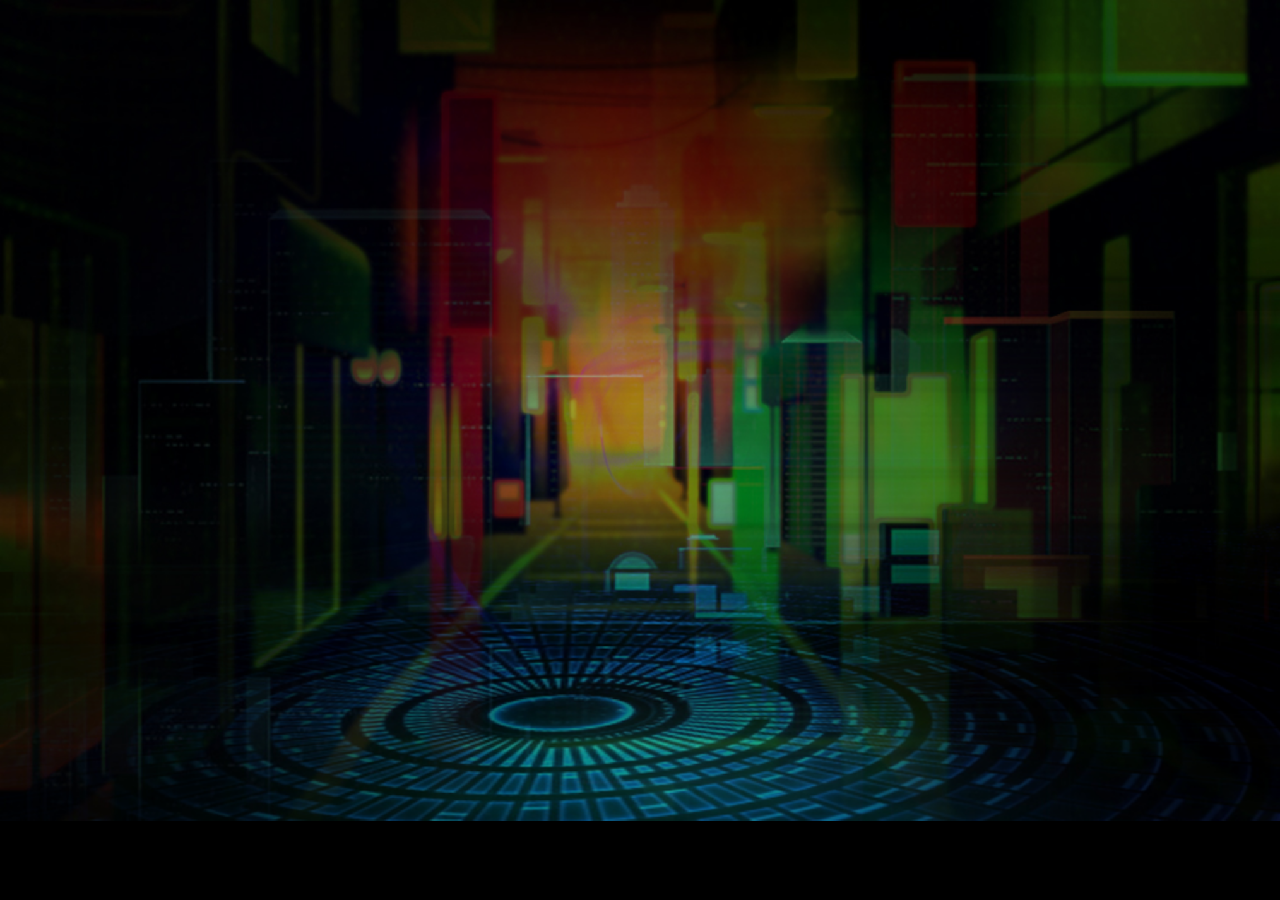
<file: index.html>
﻿<!DOCTYPE html>
<html ng-app="myapp">

    <head>
        <meta charset="utf-8" />
        <meta name="viewport" content="width=device-width, initial-scale=1, shrink-to-fit=no">
        <meta http-equiv="X-UA-Compatible" content="IE=Edge,chrome=1">
        <title>AIA BMEP</title>
        <script>
        </script>
        <link rel="stylesheet" href="style.css" />
        
        <script data-require="angular.js@1.6.x" src="libs/angular1.6.js" data-semver="1.2.25"></script>
        <script type="text/javascript" src="libs/ng-sanitize.js"></script>
        <script type="text/javascript" src="libs/jquery3.3.js"></script>
        <script type="text/javascript" src="libs/createjs.min.js"></script>
		<script type="text/javascript" src="libs/SCORM_API_wrapper.js"></script>
        <script src="app.js"></script>
        <script src="directive.js"></script>
        <script src="Controllers/MainController.js"></script>
        <script src="Controllers/splashController.js"></script>
        <script src="Controllers/race1Controller.js"></script>
        <script src="Controllers/race2Controller.js"></script>
        <script src="Controllers/race3Controller.js"></script>
		<script src="Controllers/race4Controller.js"></script>
        <script src="Controllers/mission1Controller.js"></script>
        <script src="Controllers/mapController.js"></script>
        <script src="Controllers/progressController.js"></script>
        <script src="Controllers/scoreController.js"></script>
        <script type="text/javascript" src="utils/filters.js"></script>
        <script type="text/javascript" src="libs/jquery-ui.min.js"></script>

        <script type="text/javascript" src="libs/jqueryui_touch.js"></script>
		
    </head>

    <body ng-controller="MainCtrl">
        <div class="application">
            <div id="page-loading" ng-show="showLoader">
               <img src="images/preLoader4.gif" />
            </div>
            <header>
<!--               <button ng-click="path('step1')" style="position: relative;z-index: 9"></button>
               <button ng-click="path('/')" style="position: relative;z-index: 9"></button>-->
                <ul class="utils">
                    <li>
                        <div class="utilsplaypause">
                            <button id="play-pause" ng-click="pauseOrPlay($event)" class="{{operation}} pause"></button>
                        </div>
                    </li>
                </ul>
            </header>



            <div simple-view></div>
        </div>
        <script type="text/javascript" src="libs/greensock/TweenMax.min.js"></script>  
        <script type="text/javascript" src="libs/bootstrap.min.js"></script>
        <script type="text/javascript" src="libs/swipe.js"></script>
        <script type="text/javascript">
            var zoomX=1,zoomY=1;
            document.addEventListener('touchmove', function() { e.preventDefault(); }, { passive:false });
            function fillDiv(div, proportional) {
			
			 var currentWidth = div.outerWidth();
                var currentHeight = div.outerHeight();

                var availableHeight = window.innerHeight;
                var availableWidth = window.innerWidth;
                console.log(availableHeight);
                console.log(availableWidth)
                var scaleX = availableWidth / currentWidth;
                var scaleY = availableHeight / currentHeight;

                if (proportional) {
                    scaleX = Math.min(scaleX, scaleY);
                    scaleY = scaleX;
                }

                var translationX = Math.round((availableWidth - (currentWidth
                        * scaleX)) / 2);
                var translationY = Math.round((availableHeight - (currentHeight
                        * scaleY)) / 2);
            zoomX=scaleX;
               zoomY=scaleY;
            if ($(window).width() < 1014) {
               
               
                div.css({
                    "left": "0px",
                    "top": "0px",
                    "transform": "translate(" + translationX + "px, "
                            + 0 + "px) scale3d("
                            + scaleX + ", " + scaleY + ", 1)",
                    "-webkit-transform": "translate(" + translationX + "px, "
                            + 0 + "px) scale3d("
                            + scaleX + ", " + scaleY + ", 1)",
                    "transform-origin": "0 0",
                    "-webkit-transform-origin": "0 0"
                });
            }else{
				 div.css('margin', '0');
				  div.css({
                    "left": "0px",
                    "top": "0px",
                    "transform": "translate(" + translationX + "px, "
                            + 0 + "px) scale3d("
                            + scaleX + ", " + scaleY + ", 1)",
                    "-webkit-transform": "translate(" + translationX + "px, "
                            + 0 + "px) scale3d("
                            + scaleX + ", " + scaleY + ", 1)",
                    "transform-origin": "0 0",
                    "-webkit-transform-origin": "0 0"
                });
			}
        }
        fillDiv($(".application"), true);
                var prv_o;
        $(window).resize(function () {
            if (window.innerHeight > window.innerWidth) {
                var o = "p";
            }
            else {
                var o = "l";
            }
            if(prv_o != o){
                fillDiv($(".application"), true);
                prv_o=o;
            }
});;
        </script>
    </body>

</html>
</file>
<file: style.css>
/* Put your css in here */
* { 
    -moz-box-sizing: border-box; 
    -webkit-box-sizing: border-box; 
    box-sizing: border-box; 
}
@font-face{ font-family: 'MPL';
            src: url('fonts/Myriad-Pro-Light.eot'); /* IE9 Compat Modes */
            src: url("fonts/Myriad-Pro-Light.ttf") format("truetype");
            src: url('fonts/Myriad-Pro-Light.woff') format('woff2'),
                url('fonts/Myriad-Pro-Light.woff') format('woff'), /* Modern Browsers */
                url("fonts/Myriad-Pro-Light.otf") format("opentype")
}
@font-face{ font-family: 'RusSq';
            src: url('fonts/RussellSquareStd.eot'); /* IE9 Compat Modes */
            src: url("fonts/RussellSquareStd.ttf") format("truetype");
            src: url('fonts/RussellSquareStd.woff') format('woff2'),
                url('fonts/RussellSquareStd.woff') format('woff'), /* Modern Browsers */
                url("fonts/RussellSquareStd.otf") format("opentype")
}
@font-face{ font-family: 'OratorStd';
            src: url('fonts/OratorStd.eot'); /* IE9 Compat Modes */
            src: url("fonts/OratorStd.ttf") format("truetype");
            src: url('fonts/OratorStd.woff') format('woff2'),
                url('fonts/OratorStd.woff') format('woff'), /* Modern Browsers */
                url("fonts/OratorStd.otf") format("opentype")
}
@font-face{ font-family: 'AgencyFb';
            src: url('fonts/AGENCYR_0.eot'); /* IE9 Compat Modes */
            src: url("fonts/AGENCYR_0.ttf") format("truetype");
            src: url('fonts/AGENCYR_0.woff') format('woff2'),
                url('fonts/AGENCYR_0.woff') format('woff'), /* Modern Browsers */
                url("fonts/AGENCYR_0.otf") format("opentype")
}
.application
{
    height: 650px;
    width: 1014px;
    margin: 0 auto;
/*    overflow: hidden;*/
    background: #fff;
    position: relative;
}
body
{
    background: #000;
    font-family: MPL;
    color: #fff;
    overflow: hidden;
position: fixed;
margin: auto;
left: 0;
right: 0;
}
.content
{
    position: relative;
}
#page-loading {
    position: absolute;
    height: 650px;
    width: 1014px;
    margin: 0 auto;
    background: rgba(14,37,62,1);
    z-index: 6;
    text-align: center;
    line-height: 650px;
    color: #fff;
}
.inner_hidden_cont {
    position: absolute;
    top: 0;
    bottom: 0;
    left: 0;
    right: 0;
    margin: auto;
}
.utils {
    position: absolute;
    z-index: 1;
    margin: 0;
    padding: 10px 10px 0 0;
    right: 0;
    list-style: none;
}
.utils li
{
    float: right;
}
#play-pause {
    display: block;
    width: 44px;
    height: 47px;

    border: 0;
    padding: 0;
    cursor: pointer;
}
#play-pause.pause
{
    background: url(images/btn_PAUSE.png);
}
#play-pause.resume
{
    background: url(images/btn_RESUME.png);
}
#play-pause.noTimer
{
    display: none;
}
.level_dest {
    position: absolute;
    color: #00ffff;
    top:25px;
    z-index: 4;
    text-transform: uppercase;
    left: 50%;
    transform: translateX(-50%);
    font-family: OratorStd;
    font-size: 18px;
}

.life_cont .lifes li{
    display: inline-block;
    width: 24px;
    height: 34px;
    background-image: url(images/icon_power_active.png)
}
.life_cont .lifes li.noLife{

    background-image: url(images/icon_power_inactive.png);
    background-repeat: no-repeat;
    background-position: center;
}
.life_cont .lifes {
    list-style: none;
    margin: 0;
    padding: 0;
    display: inline-block;
    position: relative;
    top: 2px;
}
.life_cont {
    position: absolute;
    z-index: 4;
    bottom: 0px;
    color: #ff33cc;
    font-size: 48px;
    left: 10px;
    text-shadow: 0 0 3px #ff33cc;
    font-family: RusSq;
    width: 165px;
    height: 60px;
    padding-left: 10px;
    background: url(images/bg_counters.png);
}
.race_time {
    position: absolute;
    bottom: 0px;
    right: 10px;
    z-index: 4;
    color: #00ffff;
    text-shadow: 0 0 3px #00ffff;
    font-family: RusSq;
    width: 165px;
    height: 60px;
    font-size: 48px;
    background: url(images/bg_counters.png);
    text-align: center;
}
.passcode {
    position: absolute;
    z-index: 3;
    bottom: 21px;
    left: 50%;
    transform: translateX(-50%);
}
.passcode ul li {
   /*  display: inline-block; */
	float:left;
    background-color: rgb(1,46,87);
    margin-left: 5px;
    color: #fff700;
    font-family: RusSq;
    font-weight: bold;
    font-size: 18px;
    list-style: none;
    overflow: hidden;
    width: 25px;
    height: 25px;
    text-align: center;
    line-height: 25px;
}
.passcode ul li .p_show
{
    display: block;

    height: 0;

    overflow: hidden;

    width: 100%;
}
.passcode ul li .p_hide
{
    display: block;

    height: 100%;

    overflow: hidden;

    width: 100%;
}
.poll_result {
    font-family: AgencyFb;
    color: rgb(153,255,0);
    font-size: 27px;
    position: absolute;
    left: -84px;
    top: 50%;
    transform: translateY(-50%);
    text-align: right;
    display: none;
    width: 77px;
    height: 29px;
    background: url(images/poll_arrow.png);
    padding-right: 26px;
    line-height: 29px;
}
#questionModal,#passcodeModal {
    position: absolute;
    width: 100%;
    background: url(images/fade_patch.png);
    height: 100%;
    display: none;
    z-index: 3;
}
#passcodeModal
{
    z-index: 2
}
#questionModal .modal-body
{
    position: relative !important;

}
#questionModal #topic_name {
    font-family: AgencyFb;
    font-size: 30px;
    text-transform: uppercase;
    color: #fff;
    text-shadow: 1px 1px 10px #ff380e , 1px 1px 10px #ff380e;
    text-align: center;
    position: absolute;
    left: 0;
    right: 0;
    top: 45px;
}
#questionModal .quiz-area {
	width: 980px;
	height: 559px;
	background: url(images/POPUP_Q.png);
	position: relative;
	left: 20px;
	padding: 100px 79px;
	top: 40px;
}
#questionModal .quiz-area #question {
    color: #ff380e;
    padding-bottom: 20px;
    border-bottom: 4px dotted rgb(27,106,150);
    font-size: 18px;
    text-align: center;
}
#questionModal .quiz-area #options {
	padding: 0 0 0 74px;
	list-style: none;
	margin: 0;
	width: 96%;
}
#questionModal .quiz-area input[type="checkbox"]{
    visibility:hidden;
}
#questionModal .quiz-area #options label
{
    color: #fff;
    font-size: 18px;
    cursor: pointer;
}
#questionModal .quiz-area .btn_submit
{
    width: 225px;

    height: 63px;

    background: url(images/btn_SUBMIT_up.png);

    border: 0;

    padding: 0;

    font-size: 0;

    position: absolute;

    bottom: 19px;

    left: 0px;

    right: 0;

    margin: auto;
    cursor: pointer;
}
#questionModal .quiz-area .next-question
{
    width: 225px;

    height: 63px;

    background: url(images/btn_CONTINUE_up.png);

    border: 0;

    padding: 0;

    font-size: 0;

    position: absolute;

    bottom: 19px;

    left: 0px;

    right: 0;

    margin: auto;
    cursor: pointer;
}
#questionModal .quiz-area #options li {
	position: relative;
	margin-top: -8px;
}
#questionModal .quiz-area #options.mcq input + label {
    background: url(images/btn_radio_ACTIVE.png) no-repeat left center;
    height: 26px;
    display: table-cell;
    padding-left: 36px;
    vertical-align: middle;
    position: relative;
}
#questionModal .quiz-area #options.mmcq input + label {
    background: url(images/btn_checkbox_ACTIVE.png) no-repeat left center;
    height: 26px;
    display: table-cell;
    padding-left: 36px;
    vertical-align: middle;
    position: relative
}
#questionModal .quiz-area #options.mcq input:checked + label { background: url(images/btn_radio_SELECTED.png) no-repeat left center; }
#questionModal .quiz-area #options.mmcq input:checked + label { background: url(images/btn_checkbox_SELECTED.png) no-repeat left center; }

#questionModal .quiz-area #options li .showcorrincorr {
    display: block;
    position: absolute;
    left: -35px;
    display: none;
    top: 15px;
}
#questionModal .quiz-area #options li.correct .showcorrincorr
{
    display: inline-block;
    width: 34px;
    height: 33px;
    background: url(images/icon_correct.png)
}
#questionModal .quiz-area #options li.incorrect .showcorrincorr
{
    display: inline-block;
    width: 34px;
    height: 33px;
    background: url(images/icon_incorrect.png)
}
#questionModal .hints {
    width: 505px;
    height: 23px;
    background: url(images/HINT_pointer.png) no-repeat center center;
    list-style: none;
    padding: 0;
    position: relative;
    left: 0;
    right: 0;
    margin: auto;
    top: 53px;
}
#questionModal .hints #btn_hint1 {
    width: 76px;
    height: 75px;
    background: url(images/btn_5050_up.png);
    font-size: 0;
    padding: 0;
    border: 0;
    position: absolute;
    top: -40px;
    left: 0;
    cursor: pointer;
}
#questionModal .hints #btn_hint1.disabled
{
    background: url(images/btn_5050_disabled.png);
    cursor: default;
}
#questionModal .hints #btn_hint2 {
    width: 76px;
    height: 75px;
    background: url(images/btn_Poll_up.png);
    font-size: 0;
    padding: 0;
    border: 0;
    position: absolute;
    top: -40px;
    right: 0;
    cursor: pointer;
}
#questionModal .hints #btn_hint2.disabled
{
    background: url(images/btn_Poll_disabled.png);
    cursor: default;
}
#questionModal .quiz_correct {
    width: 383px;
    height: 346px;
    background: url(images/POPUP_Success.png);
    margin: auto;
    margin-top: 115px;
    padding-top: 76px;
    position: relative;
}
#questionModal .quiz_incorrect {
    width: 383px;
    height: 346px;
    background: url(images/POPUP_Fail.png);
    margin: auto;
    margin-top: 115px;
    padding-top: 76px;
    position: relative;
}
#questionModal .quiz_correct .cd1 {
    font-size: 30px;
    color: #fff;
    text-transform: uppercase;
    font-family: AgencyFb;
    text-align: center;
    text-shadow: 1px 1px 10px rgb(47,227,49) , 1px 1px 10px rgb(47,227,49);
    margin-bottom: 25px;
}
#questionModal .quiz_incorrect .cd1 {
    font-size: 30px;
    color: #fff;
    text-transform: uppercase;
    font-family: AgencyFb;
    text-align: center;
    text-shadow: 1px 1px 10px #ff380e , 1px 1px 10px #ff380e;
    margin-bottom: 25px;
}
#questionModal .quiz_correct .cd2 {
    text-align: center;
    color: #fff;
    font-size: 30px;
}
#questionModal .quiz_incorrect .cd2 {
    color: #ff380e;
    text-align: center;
    font-size: 30px;
    padding: 0 43px;
    line-height: 1em;
}
#questionModal .quiz_correct .btn_continue
{
    width: 225px;
    height: 63px;
    background: url(images/btn_CONTINUE_up.png);
    border: 0;
    padding: 0;
    margin: auto;
    margin-top: auto;
    display: block;
    margin-top: 9px;
    transform: scale(0.9);
    cursor: pointer;
}

#questionModal .quiz_incorrect .btn_retry
{
    width: 220px;
    height: 58px;
    background: url(images/btn_REPLAY_up.png);
    border: 0;
    padding: 0;
    margin: auto;
    margin-top: auto;
    display: block;
    margin-top: 45px;
    /*    transform: scale(0.9);*/
    cursor: pointer;
}
#questionModal table td {
	border: 1px solid #fff;
	padding: 0 10px;
	height: 30px;
	vertical-align: middle;
}
#questionModal table td p
{
    margin: 0;
}
#questionModal table {
	border-collapse: collapse;
	margin: 10px auto 0 auto;
}
#calc-contain {
    background: url(images/spritesheet_keypad.png) 0 -123px;
    width: 322px;
    height: 503px;
    margin: 68px auto;
}
#calc-contain.correct {
    background-position: -323px -123px
}
form[name="calculator"] input:nth-of-type(1)
{
    display: block;

    background: transparent;

    height: 52px;

    width: 100%;

    font-family: RusSq;

    text-align: right;

    color: #fff;

    border: none;

    font-size: 30px;
    margin-bottom: 27px;
    padding-right: 34px;
}
form[name="calculator"] input:nth-of-type(2)
{
    background: url('images/spritesheet_keypad.png') no-repeat -222px 0;
    width: 73px;
    height: 40px;
    padding: 0;
    border: 0;
    font-size: 0;
    cursor: pointer;
}
form[name="calculator"] input:nth-of-type(3)
{
    background: url('images/spritesheet_keypad.png') no-repeat -370px 0;
    width: 73px;
    height: 40px;
    padding: 0;
    border: 0;
    font-size: 0;
    cursor: pointer;
}
form[name="calculator"] input:nth-of-type(4)
{
    background: url('images/spritesheet_keypad.png') no-repeat -518px 0;
    width: 73px;
    height: 40px;
    padding: 0;
    border: 0;
    font-size: 0;
    cursor: pointer;
    margin-right: 0;
}
form[name="calculator"] input:nth-of-type(5)
{
    background: url('images/spritesheet_keypad.png') no-repeat -74px -41px;
    width: 73px;
    height: 40px;
    padding: 0;
    border: 0;
    font-size: 0;
    cursor: pointer;
}
form[name="calculator"] input:nth-of-type(6)
{
    background: url('images/spritesheet_keypad.png') no-repeat -222px -41px;
    width: 73px;
    height: 40px;
    padding: 0;
    border: 0;
    font-size: 0;
    cursor: pointer;
}
form[name="calculator"] input:nth-of-type(7)
{
    background: url('images/spritesheet_keypad.png') no-repeat -370px -41px;
    width: 73px;
    height: 40px;
    padding: 0;
    border: 0;
    font-size: 0;
    cursor: pointer;
    margin-right: 0;
}
form[name="calculator"] input:nth-of-type(8)
{
    background: url('images/spritesheet_keypad.png') no-repeat -518px -41px;
    width: 73px;
    height: 40px;
    padding: 0;
    border: 0;
    font-size: 0;
    cursor: pointer;
}
form[name="calculator"] input:nth-of-type(9)
{
    background: url('images/spritesheet_keypad.png') no-repeat -74px -82px;
    width: 73px;
    height: 40px;
    padding: 0;
    border: 0;
    font-size: 0;
    cursor: pointer;
}
form[name="calculator"] input:nth-of-type(10)
{
    background: url('images/spritesheet_keypad.png') no-repeat -222px -82px;
    width: 73px;
    height: 40px;
    padding: 0;
    border: 0;
    font-size: 0;
    cursor: pointer;
    margin-right: 0;
}
form[name="calculator"] input:nth-of-type(11)
{
    background: url('images/spritesheet_keypad.png') no-repeat -74px 0;
    width: 73px;
    height: 40px;
    padding: 0;
    border: 0;
    font-size: 0;
    cursor: pointer;
    margin-bottom: 0;
}
form[name="calculator"] input:nth-of-type(12)
{
    background: url('images/spritesheet_keypad.png') no-repeat -370px -82px;
    width: 73px;
height: 40px;
    padding: 0;
    border: 0;
    font-size: 0;
    cursor: pointer;
    margin-bottom: 0;
}
form[name="calculator"] input:nth-of-type(13)
{
    background: url('images/spritesheet_keypad.png') no-repeat -518px -82px;
    width: 73px;
height: 40px;
    padding: 0;
    border: 0;
    font-size: 0;
    cursor: pointer;
    margin: 0;
}
input[type="button"] {
    margin-right: 16px;
    margin-bottom: 16px;
    float: left;
}
.blink {
    animation: blink-animation 1s steps(5, start) infinite;
    -webkit-animation: blink-animation 1s steps(5, start) infinite;
}
@keyframes blink-animation {
    to {
        visibility: hidden;
    }
}
@-webkit-keyframes blink-animation {
    to {
        visibility: hidden;
    }
}
#levelOverModal
{
    position: absolute;
    width: 100%;
    background: url(images/fade_patch.png);
    height: 100%;
    display: none;
    z-index: 2;
}
#levelOverModal .modal-body
{
    width: 383px !important;
    height: 346px;
    background: url(images/POPUP_Success.png);
    margin: auto;
    margin-top: auto;
    margin-top: 115px;
    padding-top: 76px;
    position: relative;
}
#levelOverModal .cd1 {
    font-size: 30px;
    color: #fff;
    text-transform: uppercase;
    font-family: AgencyFb;
    text-align: center;
    text-shadow: 1px 1px 10px rgb(47,227,49) , 1px 1px 10px rgb(47,227,49);
    margin-bottom: 25px;
}
#levelOverModal .cd2 {
    text-align: center;
    color: #fff;
    font-size: 30px;
}
#levelOverModal .btn_continue {
    width: 225px;
    height: 63px;
    background: url(images/btn_CONTINUE_up.png);
    border: 0;
    padding: 0;
    margin: auto;
    margin-top: auto;
    display: block;
    margin-top: 75px;
    transform: scale(0.9);
    cursor: pointer;
}
.raceEndModal {
    position: absolute;
    width: 100%;
    background: transparent;
    height: 100%;
    display: none;
    z-index: 1;
    top: -64px;
    overflow: hidden;
}
.raceEndModal .raceend_cont {
    width: 471px;
    height: 513px;
    background: url(images/POPUP_Reached.png);
    position: absolute;
    bottom: -524px;
}
.raceEndModal #btn_continue {
    position: absolute;
    bottom: 0;
    border: 0;
    background: url(images/btn_CONTINUE_up.png);
    width: 225px;
    height: 63px;
    left: 0;
    right: 0;
    margin: auto;
    cursor: pointer;
}
.helpModal {
    position: absolute;
    width: 100%;
    background: url(images/fade_patch.png);
    height: 100%;
    display: none;
    z-index: 3;
    top: -65px;
}
.help_cont {
    width: 452px;
    height: 0px;
    background: url(images/level1/POPUP_HTP_Journey.png);
    position: absolute;
    bottom: 0;
    left: 0;
    right: 0;
    margin: auto;
    overflow: hidden;
}
.helpModal #btn_start {
    width: 220px;
    height: 58px;
    background: url(images/btn_START_up.png);
    border: 0;
    margin: 48px auto;
    display: block;
    cursor: pointer;
}
.helpModal #btn_back {
    background: url('images/spritesheet_arrow_buttons.png') no-repeat 0 0;
	width: 30px;
	height: 30px;
    border: 0;
    margin: 22px -8px;
    display: block;
    cursor: pointer;
}
.helpModal #btn_back:hover {
	background: url('images/spritesheet_arrow_buttons.png') no-repeat -30px 0px;
}
.helpModal #btn_next {
    background: url('images/spritesheet_arrow_buttons.png') no-repeat -60px 0;
	width: 29px;
	height: 30px;
    border: 0;
    margin: 22px auto;
    display: block;
    cursor: pointer;
}
.helpModal #btn_next:hover {
	background: url('images/spritesheet_arrow_buttons.png') no-repeat -90px 0px;
}

#help3 #btn_back {
    margin: 37px 127px !important;
}
#help2 #btn_next {
    margin: -57px 238px !important;
}
.leve4Back{
	margin: 28px 101px !important;
}
#race1_page,#race2_page,#race3_page,#race4_page
{
    background: rgb(0,22,40);
    overflow: hidden;
}
#failModal
{
    position: absolute;
    width: 100%;
    background: url(images/fade_patch.png);
    height: 100%;
    display: none;
    z-index: 3;
    top:0;
}
#failModal .modal-body {
    position: relative !important;
}
#failModal .modal-body {
    width: 383px;
    height: 346px;
    background: url(images/POPUP_Fail.png);
    margin: auto;
    margin-top: 115px;
    padding-top: 76px;
    position: relative;
}
#failModal .cd1 {
    font-size: 30px;
    color: #fff;
    text-transform: uppercase;
    font-family: AgencyFb;
    text-align: center;
    text-shadow: 1px 1px 10px #ff380e , 1px 1px 10px #ff380e;
    margin-bottom: 25px;
}
#failModal .cd2 {
    color: #ff380e;
    text-align: center;
    font-size: 30px;
    padding: 0 43px;
    line-height: 1em;
}
#failModal .btn_retry {
    width: 220px;
    height: 58px;
    background: url(images/btn_REPLAY_up.png);
    border: 0;
    padding: 0;
    margin: auto;
    display: block;
    margin-top: 73px;
    /* transform: scale(0.9); */
    cursor: pointer;
}

#scoreModal .modallevel1 .right {
    height:440px;
    width:404px;
    background:url(images/map/POPUP_Info_01.png);
    float:left;
}
#scoreModal .modallevel2 .right {
    height:464px;
    width:405px;
    background:url(images/map/POPUP_Info_04.png);
    float:left;
}
#scoreModal .modallevel3 .right {
    height:440px;
    width:412px;
    background:url(images/map/POPUP_Info_02.png);
    float:left;
}
#scoreModal .modallevel4 .right {
    height:464px;
    width:419px;
    background:url(images/map/POPUP_Info_03.png);
    float:left;
}
#scoreModal #btn_continue {
	position: absolute;
	bottom: -23px;
	width: 235px;
	height: 69px;
	background: url(images/map/btn_CONTINUE2_up.png);
	border: 0;
	cursor: pointer;
	left: 189px;
}
#scoreModal {
    position: absolute;
width: 100%;
background: url(images/fade_patch.png);
height: 100%;
display: none;
z-index: 3;
}

#scoreModal .modal-dialog {
	background: url(images/map/POPUP_Info.png);
	width: 750px;
	height: 488px;
	top: 12%;
	left: 50%;
	transform: translateX(-50%);
	position: relative;
}
#scoreModal .levelName {
	font-family: AgencyFb;
	font-size: 28px;
	text-transform: uppercase;
	color: #fff;
	text-shadow: 1px 1px 10px #00ffff, 1px 1px 10px #00ffff;
	text-align: center;
	top: 14px;
	position: absolute;
	line-height: 1.1em;
	width: 100%;
}
#scoreModal .left {
	width: auto;
	overflow: hidden;
	position: relative;
	padding: 0 30px 0 10px;
}

/* map css */
#map_page {
    width: 1014px;
    height: 650px;
    background: url(images/map/BG_map.png);
    position: relative;
}
#map_page .levels {
    position: absolute;
    width: 211px;
    height: 95px;
}
#map_page .levels.active
{
    cursor: pointer;
}
#map_page .level1.levels {
    top: 99px;
    left: 544px;
}
#map_page .level2.levels {
    left: 386px;
    top: 182px;
}
#map_page .level3.levels {
    top: 318px;
    left: 437px;
}
#map_page .level4.levels {
    top: 500px;
    left: 690px;
}
#map_page #briefModal {
    position: absolute;
    width: 100%;
    background: url(images/map/POPUP_Info.png);
    height: 100%;
    display: none;
    z-index: 3;
    width: 750px;
    height: 488px;
    top: 20%;
    left: 50%;
    transform: translateX(-50%);
}
#map_page #briefModal .modal-body
{
    width: 750px;
    height: 488px;
}
#map_page #briefModal .left {
	width: auto;
	overflow: hidden;
	top: 50%;
	position: relative;
	transform: translateY(-50%);
	padding: 0 30px 0 10px;
}
#map_page #briefModal .modallevel1 .right {
    height:440px;
    width:404px;
    background:url(images/map/POPUP_Info_01.png);
    float:left;
}
#map_page #briefModal .modallevel2 .right {
    height:464px;
    width:405px;
    background:url(images/map/POPUP_Info_04.png);
    float:left;
}
#map_page #briefModal .modallevel3 .right {
    height:440px;
    width:412px;
    background:url(images/map/POPUP_Info_02.png);
    float:left;
}
#map_page #briefModal .modallevel4 .right {
    height:464px;
    width:419px;
    background:url(images/map/POPUP_Info_03.png);
    float:left;
}
#map_page #briefModal #btn_continue {
	position: absolute;
	bottom: -23px;
	width: 235px;
	height: 69px;
	background: url(images/map/btn_CONTINUE2_up.png);
	border: 0;
	cursor: pointer;
	left: 189px;
}


/*  race1 css  */
#race1_page .bike {
    position: absolute;
    width: 202px;
    height: 129px;
    /* background: blue; */
    top: 275px;
    right: 27px;
    background: url(images/level4/playerBike.png) no-repeat center;
    background-size: 100%;
    z-index: 4;

}

#race1_page .obstacle {
    position: absolute;


}
#race1_page .obstacles .obstacle:nth-of-type(1) {
    background-image: url(images/level1/road_obstacle5.png);
    top: 271px;
    width: 59px;
    height: 127px;
    left: -104px;
}
#race1_page .obstacles .obstacle:nth-of-type(2) {
    background-image: url(images/level1/road_obstacle3.png);
    top: 155px;
    width: 249px;
    height: 142px;
    left: -300px;
}
#race1_page .obstacles .obstacle:nth-of-type(3) {
    background-image: url(images/level1/road_obstacle6.png);
    top: 371px;
    width: 250px;
    height: 147px;
    left: -300px;
}
#race1_page .obstacles .obstacle:nth-of-type(4) {
    background-image: url(images/level1/road_obstacle4.png);
    top: 371px;
    width: 250px;
    height: 147px;
    left: -300px;
}

#race1_page .obstacles .obstacle:nth-of-type(5) {
    background-image: url(images/level1/road_obstacle7.png);
    top: 282px;
    width: 166px;
    height: 104px;
    left: -200px;
}
#race1_page .obstacles .obstacle:nth-of-type(6) {
    background-image: url(images/level1/road_obstacle7.png);
    top: 173px;
    width: 166px;
    height: 104px;
    left: -200px;
}
#race1_page .obstacles .obstacle:nth-of-type(7) {
    background-image: url(images/level1/road_obstacle1.png);
    top: 390px;
    width: 141px;
    height: 111px;
    left: -200px;
}
#race1_page .obstacles .obstacle:nth-of-type(8) {
    background-image: url(images/level1/road_obstacle1.png);
    top: 283px;
    width: 141px;
    height: 111px;
    left: -200px;
}
#race1_page .obstacles .obstacle:nth-of-type(13){
	background-image: url(images/level1/road_obstacle1.png);
	top: 392px;
	width: 141px;
	height: 111px;
	left: -220px;
}
#race1_page .obstacles .obstacle:nth-of-type(9) {
    background-image: url(images/level1/road_obstacle6.png);
    top: 371px;
    width: 250px;
    height: 147px;
    left: -300px;
}
#race1_page .obstacles .obstacle:nth-of-type(10) {
    background-image: url(images/level1/road_obstacle3.png);
    top: 155px;
    width: 249px;
    height: 142px;
    left: -300px;
}
#race1_page .obstacles .obstacle:nth-of-type(11) {
	background-image: url(images/level1/road_obstacle7.png);
	top: 397px;
	width: 166px;
	height: 104px;
	left: -200px;
}
#race1_page .obstacles .obstacle:nth-of-type(12) {
    background-image: url(images/level1/road_obstacle7.png);
    top: 173px;
    width: 166px;
    height: 104px;
    left: -200px;
}
#race1_page .obstacles .obstacle:nth-of-type(14) {
	background-image: url(images/level1/road_obstacle6.png);
	top: 154px;
	width: 250px;
	height: 147px;
	left: -300px;
}
#race1_page .obstacles .obstacle:nth-of-type(15) {
    background-image: url(images/level1/road_obstacle4.png);
    top: 371px;
    width: 250px;
    height: 147px;
    left: -300px;
}
#race1_page #collision{
    width: 152px;
    height: 152px;
    display:block;
    overflow:hidden;
    position: relative;
    display: none;
}

/* race 2 */

#race2_page .ship {
    position: absolute;
    width: 429px;
    height: 76px;
    /* background: blue; */
    top: 240px;
    right: 27px;
    background: url(images/level3/playerBoat.png) no-repeat;
    z-index: 3;
    -webkit-animation: play1 .8s steps(20) infinite;
       -moz-animation: play1 .8s steps(20) infinite;
        -ms-animation: play1 .8s steps(20) infinite;
         -o-animation: play1 .8s steps(20) infinite;
            animation: play1 .8s steps(20) infinite;
    animation-play-state: paused;
}
@-webkit-keyframes play1 {
   from { background-position:    0px; }
     to { background-position: -10000px; }
}

@-moz-keyframes play1 {
   from { background-position:    0px; }
     to { background-position: -10000px; }
}

@-ms-keyframes play1 {
   from { background-position:    0px; }
     to { background-position: -10000px; }
}

@-o-keyframes play1 {
   from { background-position:    0px; }
     to { background-position: -10000px; }
}

@keyframes play1 {
   from { background-position:    0px; }
     to { background-position: -10000px; }
}
#race2_page .obstacle {
    position: absolute;


}
#race2_page #collision{
    width: 152px;
    height: 152px;
    display:block;
    overflow:hidden;
    position: relative;
    display: none;
}
#race2_page .obstacles .obstacle:nth-of-type(1),#race2_page .obstacles .obstacle:nth-of-type(11) {
    background-image: url(images/level3/obstacle1.png);
    top: 189px;
    width: 181px;
    height: 214px;
    left: -204px;
}
#race2_page .obstacles .obstacle:nth-of-type(2),#race2_page .obstacles .obstacle:nth-of-type(8) {
    background-image: url(images/level3/obstacle2.png);
    top: 361px;
    width: 447px;
    height: 224px;
    left: -467px;
}
#race2_page .obstacles .obstacle:nth-of-type(3),#race2_page .obstacles .obstacle:nth-of-type(12) {
    background-image: url(images/level3/obstacle3.png);
    top: 37px;
    width: 181px;
    height: 199px;
    left: -467px;
}
#race2_page .obstacles .obstacle:nth-of-type(4),#race2_page .obstacles .obstacle:nth-of-type(9) {
    background-image: url(images/level3/obstacle4.png);
    top: 234px;
    width: 226px;
    height: 142px;
    left: -467px;
}
#race2_page .obstacles .obstacle:nth-of-type(5),#race2_page .obstacles .obstacle:nth-of-type(13) {
    background-image: url(images/level3/obstacle5.png);
    top: 364px;
    width: 323px;
    height: 192px;
    left: -367px;
}
#race2_page .obstacles .obstacle:nth-of-type(6),#race2_page .obstacles .obstacle:nth-of-type(14) {
    background-image: url(images/level3/obstacle6.png);
    top: 386px;
    width: 126px;
    height: 179px;
    left: -200px;
}
#race2_page .obstacles .obstacle:nth-of-type(7),#race2_page .obstacles .obstacle:nth-of-type(10) {
    background-image: url(images/level3/obstacle7.png);
    top: 241px;
    width: 299px;
    height: 66px;
    left: -300px;
}



/* race 3 css */
#race3_page .car {
    position: absolute;
    width: 326px;
    height: 182px;
    /* background: blue; */
    top: 246px;
    right: 27px;
    background: url(images/level1/playerCar.png) no-repeat center;
    background-size: 100%;
    z-index: 4;

}

#race3_page .obstacle {
    position: absolute;


}
#race3_page .obstacles .obstacle:nth-of-type(1) {
    background-image: url(images/level1/road_obstacle5.png);
    top: 271px;
    width: 59px;
    height: 127px;
    left: -104px;
}
#race3_page .obstacles .obstacle:nth-of-type(2) {
    background-image: url(images/level1/road_obstacle3.png);
    top: 155px;
    width: 249px;
    height: 142px;
    left: -300px;
}
#race3_page .obstacles .obstacle:nth-of-type(3) {
    background-image: url(images/level1/road_obstacle6.png);
    top: 371px;
    width: 250px;
    height: 147px;
    left: -300px;
}
#race3_page .obstacles .obstacle:nth-of-type(4) {
    background-image: url(images/level1/road_obstacle4.png);
    top: 371px;
    width: 250px;
    height: 147px;
    left: -300px;
}
#race3_page .obstacles .obstacle:nth-of-type(5) {
    background-image: url(images/level1/road_obstacle7.png);
    top: 282px;
    width: 166px;
    height: 104px;
    left: -200px;
}
#race3_page .obstacles .obstacle:nth-of-type(6) {
    background-image: url(images/level1/road_obstacle7.png);
    top: 173px;
    width: 166px;
    height: 104px;
    left: -200px;
}
#race3_page .obstacles .obstacle:nth-of-type(7) {
    background-image: url(images/level1/road_obstacle1.png);
    top: 390px;
    width: 141px;
    height: 111px;
    left: -200px;
}
#race3_page .obstacles .obstacle:nth-of-type(8) {
    background-image: url(images/level1/road_obstacle1.png);
    top: 283px;
    width: 141px;
    height: 111px;
    left: -200px;
}
#race3_page .obstacles .obstacle:nth-of-type(13) {
    background-image: url(images/level1/road_obstacle1.png);
    top: 278px;
    width: 141px;
    height: 111px;
    left: -200px;
}
#race3_page .obstacles .obstacle:nth-of-type(9) {
    background-image: url(images/level1/road_obstacle6.png);
    top: 371px;
    width: 250px;
    height: 147px;
    left: -300px;
}
#race3_page .obstacles .obstacle:nth-of-type(10) {
    background-image: url(images/level1/road_obstacle3.png);
    top: 155px;
    width: 249px;
    height: 142px;
    left: -300px;
}
#race3_page .obstacles .obstacle:nth-of-type(11) {
    background-image: url(images/level1/road_obstacle7.png);
    top: 282px;
    width: 166px;
    height: 104px;
    left: -200px;
}
#race3_page .obstacles .obstacle:nth-of-type(12) {
    background-image: url(images/level1/road_obstacle7.png);
    top: 173px;
    width: 166px;
    height: 104px;
    left: -200px;
}

#race3_page #collision{
    width: 152px;
    height: 152px;
    display:block;
    overflow:hidden;
    position: relative;
    display: none;
}


/*  race4 css  */
#race4_page .plane {
	position: absolute;
	width: 179px;
	height: 46px;
	/* background: blue; */
	top: 167px;
	right: 27px;
	background: url(images/level2/playerAirplane.png) no-repeat left;
	/* background-size: 100%; */
	z-index: 4;
        -webkit-animation: play .8s steps(2) infinite;
       -moz-animation: play .8s steps(2) infinite;
        -ms-animation: play .8s steps(2) infinite;
         -o-animation: play .8s steps(2) infinite;
            animation: play .8s steps(2) infinite;
        animation-play-state: paused;
}

@-webkit-keyframes play {
   from { background-position:    0px; }
     to { background-position: -360px; }
}

@-moz-keyframes play {
   from { background-position:    0px; }
     to { background-position: -360px; }
}

@-ms-keyframes play {
   from { background-position:    0px; }
     to { background-position: -360px; }
}

@-o-keyframes play {
   from { background-position:    0px; }
     to { background-position: -360px; }
}

@keyframes play {
   from { background-position:    0px; }
     to { background-position: -360px; }
}
#race4_page .obstacle {
    position: absolute;


}
#race4_page #collision{
    width: 152px;
    height: 152px;
    display:block;
    overflow:hidden;
    position: relative;
    display: none;
}
#race4_page .obstacles .obstacle:nth-of-type(1) {
    background-image: url(images/level2/obstacle3.png);
    top: 159px;
    width: 210px;
    height: 95px;
    left: -204px;
}
#race4_page .obstacles .obstacle:nth-of-type(2) {
    background-image: url(images/level2/obstacle2.png);
    top: 41px;
    width: 82px;
    height: 90px;
    left: -200px;
}
#race4_page .obstacles .obstacle:nth-of-type(3) {
    background-image: url(images/level2/obstacle3.png);
    top: 267px;
    width: 210px;
    height: 95px;
    left: -204px;
}
#race4_page .obstacles .obstacle:nth-of-type(4) {
    background-image: url(images/level2/obstacle1.png);
    top: 60px;
    width: 83px;
    height: 64px;
    left: -100px;
}
#race4_page .obstacles .obstacle:nth-of-type(5) {
    background-image: url(images/level2/obstacle1.png);
    top: 60px;
    width: 83px;
    height: 64px;
    left: -100px;
}
#race4_page .obstacles .obstacle:nth-of-type(6) {
    background-image: url(images/level2/obstacle2.png);
    top: 156px;
    width: 82px;
    height: 90px;
    left: -100px;
}
#race4_page .obstacles .obstacle:nth-of-type(7) {
    background-image: url(images/level2/obstacle3.png);
    top: 276px;
    width: 210px;
    height: 95px;
    left: -204px;
}
#race4_page .obstacles .obstacle:nth-of-type(8) {
    background-image: url(images/level2/obstacle4.png);
    top: 329px;
    width: 70px;
    height: 255px;
    left: -100px;
}
#race4_page .obstacles .obstacle:nth-of-type(9) {
    background-image: url(images/level2/obstacle5.png);
    top: 179px;
    width: 164px;
    height: 405px;
    left: -200px;
}
#race4_page .obstacles .obstacle:nth-of-type(10) {
    background-image: url(images/level2/obstacle6.png);
    top: 294px;
    width: 57px;
    height: 290px;
    left: -200px;
}
#race4_page .obstacles .obstacle:nth-of-type(11) {
    background-image: url(images/level2/obstacle6.png);
    top: 294px;
    width: 57px;
    height: 290px;
    left: -200px;
}
#race4_page .obstacles .obstacle:nth-of-type(12) {
    background-image: url(images/level2/obstacle2.png);
    top: 41px;
    width: 82px;
    height: 90px;
    left: -200px;
}
#race4_page .obstacles .obstacle:nth-of-type(13) {
    background-image: url(images/level2/obstacle7.png);
    top: 257px;
    width: 113px;
    height: 327px;
    left: -200px;
}
#race4_page .obstacles .obstacle:nth-of-type(14) {
    background-image: url(images/level2/obstacle1.png);
    top: 60px;
    width: 83px;
    height: 64px;
    left: -100px;
}
#race4_page .obstacles .obstacle:nth-of-type(15) {
    background-image: url(images/level2/obstacle5.png);
    top: 179px;
    width: 164px;
    height: 405px;
    left: -200px;
}
#race4_page .obstacles .obstacle:nth-of-type(16) {
    background-image: url(images/level2/obstacle3.png);
    top: 159px;
    width: 210px;
    height: 95px;
    left: -204px;
}












/*  mission1 css  */
#mission1_page .animation {
    position: absolute;
    top: 0;
    background: rgb(0,26,61);
}

#mission1_page
{
    width: 1014px;
    height: 650px;
}

/*  mission2 css  */
#mission2_page .animation {
    position: absolute;
    top: 0;
    background: rgb(0,26,61);
}

#mission2_page
{
    width: 1014px;
    height: 650px;
}
/*  mission3 css  */
#mission3_page .animation {
    position: absolute;
    top: 0;
    background: rgb(0,26,61);
}

#mission3_page
{
    width: 1014px;
    height: 650px;
}
/*  mission4 css  */
#mission4_page .animation {
    position: absolute;
    top: 0;
    background: rgb(0,26,61);
}

#mission4_page
{
    width: 1014px;
    height: 650px;
}
/* progress */
#progress_page #btn_continue {
	position: absolute;
	width: 340px;
	height: 64px;
	background: url(images/scr_Transition_01.png);
	z-index: 1;
	bottom: 0;
	border: 0;
	right: 50px;
        opacity: 0;
        cursor: pointer;
}
#progress_page #btn_continue.level4
{
    background: url(images/scr_Transition_02.png);
}
#score_page{
    width: 1014px;
    height: 650px;
}

#score_page .main-bg{
    height: 100%;
    width: 100%;
    background: url(images/score/scr_missionAccomplished_04.png);
}

#score_page .wrapper {
    width: 790px;
    margin: auto;
    position: relative;
    top: 140px;
}

#score_page .header-text {
    font-family: RusSq;
    font-size: 45px;
    text-transform: uppercase;
    text-align: right;
}

#score_page .icon{
    width: 243px;
	height: 273px;
	position: relative;
	top: 14px;
	left: 52px;
}

#score_page .icon.icon-1{
    background: url(images/score/scr_missionAccomplished_03.png);
}

#score_page .icon.icon-2{
    background: url(images/score/scr_missionAccomplished_02.png);
}

#score_page .icon.icon-3{
    background: url(images/score/scr_missionAccomplished_01.png);
}

#score_page .score-cont{
    background: url(images/score/scr_missionAccomplished_06.png);
    width: 311px;
    height: 81px;
    margin: 15px auto;
}

#score_page .score-text {
	font-size: 40px;
	text-align: center;
	width: 150px;
	position: relative;
	left: 140px;
	top: 20px;
	font-weight: 900;
	color: #fff;
	font-family: OratorStd;
	height: 54px;
	padding: 10px 0;
}

#score_page .certificate-cont{
    background: url(images/score/scr_missionAccomplished_05.png);
	width: 246px;
	height: 79px;
    margin: 30px auto;
    cursor: pointer;
}

#score_page .left-panel{
    width: 40%;
    float: left;
}

#score_page .right-panel{
    width: 60%;
    float: left;
    padding-top: 35px;
}

#score_page .comments {
    width: 310px;
    margin: auto;
    text-align: center;
    font-size: 22px;
}
#score_page .certificate-bg
{
	width: 1014px;
    height: 650px;
   /*  background: url(images/score/scr_Certificate_01.png); */
	position: absolute;
	top: 0;
	 
}

#score_page .btn_retry
{
    width: 220px;
    height: 58px;
    background: url(images/btn_REPLAY_up.png);
    border: 0;
    padding: 0;
    margin: auto;
    margin-top: auto;
    display: block;
    margin-top: 68px;
    /*    transform: scale(0.9);*/
    cursor: pointer;
}

#score_page .username-txt {

    position: absolute;
top: 335px;
color: #136B8C;
left: 163px;
width: 450px;
font-size: 40px;
font-style: italic;

}
#score_page .date-txt {

    position: absolute;
	top: 480px;
	color: #000000;
	left: 164px;
	width: 139px;
	text-align: center;
	font-size: 16px;

}
#score_page .certificte-close
{
	width: 33px;
    height: 45px;
    background: url(images/score/btn_X.png);
	position: absolute;
	top: 20px;
	left:20px;
	 display:none; 
	cursor:pointer;
}
#score_page .certificte-print
{
	width: 120px;
    height: 59px;
    background: url(images/score/btn_PRINT_up.png);
	position: absolute;
	bottom: 0;
	right:20px;
	 display:none; 
	cursor:pointer;
}

#score_page .certi-container{
	width: 1014px;
    height: 650px;
    
	position: absolute;
	top: 0;
	 display:none; 
}

#printdiv{
 
   -ms-transform: rotate(90deg);
    -webkit-transform: rotate(90deg);
	 -moz-transform: rotate(90deg); 
    transform: rotate(90deg); 
	padding-top:90px; 
}

#printdiv .certificate-bg
{
	width: 1014px;
    height: 650px;
	
   /*  background: url(images/score/scr_Certificate_01.png); */
	position: absolute;
	top: 0;
	
	
}

#printdiv .username-txt {

    position: absolute;
top: 425px;
color: #136B8C;
left: 163px;
width: 450px;
font-size: 40px;
font-style: italic;

}
#printdiv .date-txt {

    position: absolute;
	top: 570px;
	color: #000000;
	left: 164px;
	width: 139px;
	text-align: center;
	font-size: 16px;

}
</file>
